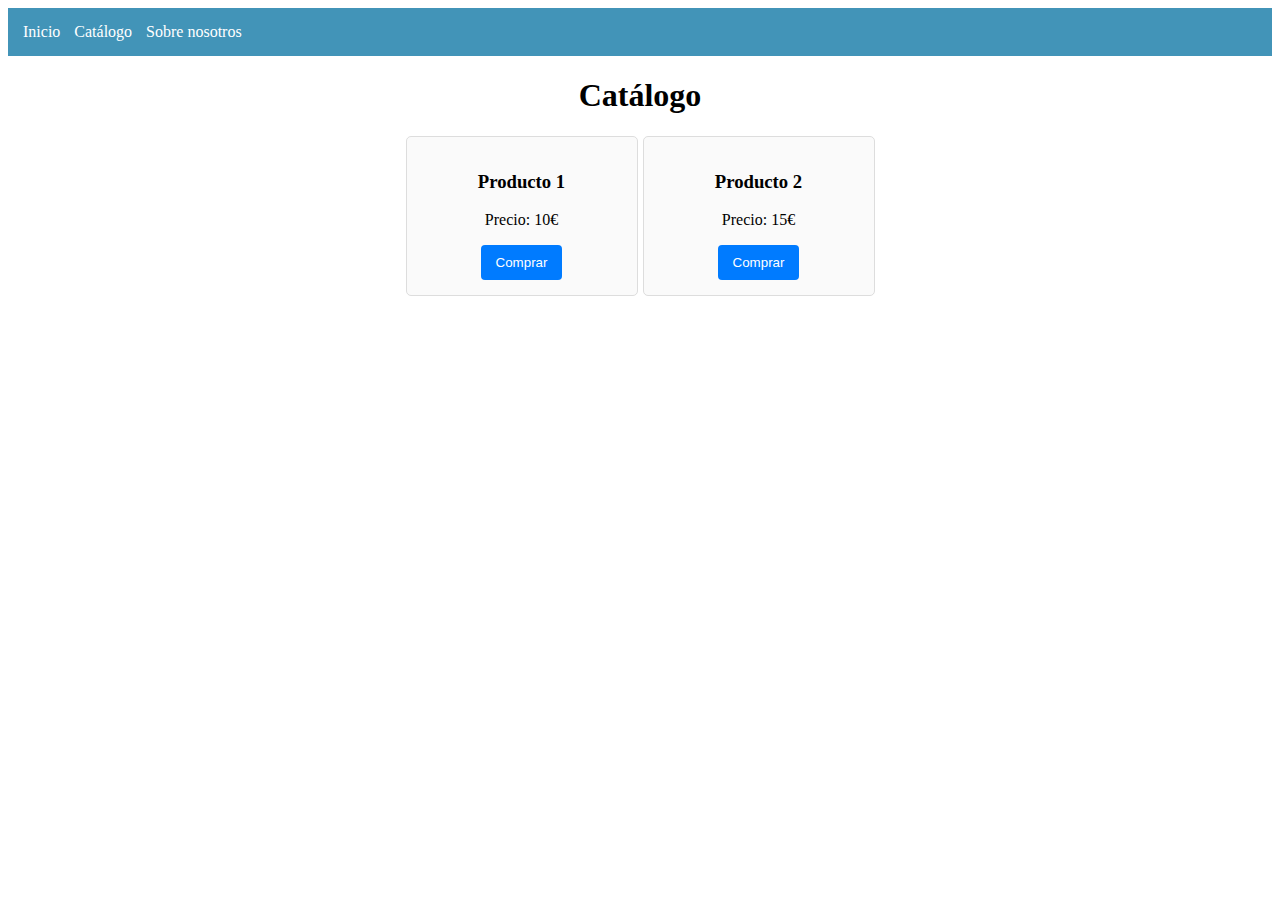
<file: catalogo.html>
<!DOCTYPE html>
<html>
    <head>
        <!-- Google Tag Manager -->
        <script>(function(w,d,s,l,i){w[l]=w[l]||[];w[l].push({'gtm.start':
        new Date().getTime(),event:'gtm.js'});var f=d.getElementsByTagName(s)[0],
        j=d.createElement(s),dl=l!='dataLayer'?'&l='+l:'';j.async=true;j.src=
        'https://www.googletagmanager.com/gtm.js?id='+i+dl;f.parentNode.insertBefore(j,f);
        })(window,document,'script','dataLayer','GTM-TSM8SP9B');</script>
        <!-- End Google Tag Manager -->
        
        <meta charset="UTF-8">
        <title>Catálogo</title>
        <link rel="stylesheet" href="styles.css">
    </head>

    <body>
        <!-- Google Tag Manager (noscript) -->
        <noscript><iframe src="https://www.googletagmanager.com/ns.html?id=GTM-TSM8SP9B"
        height="0" width="0" style="display:none;visibility:hidden"></iframe></noscript>
        <!-- End Google Tag Manager (noscript) -->
        
        <header>
            <nav>
                <a href="index.html">Inicio</a>
                <a href="catalogo.html">Catálogo</a>
                <a href="sobre-nosotros.html">Sobre nosotros</a>
            </nav>
        </header>

        <div class="contenedor">
            <h1>Catálogo</h1>

            <div class="productos">
                <div class="producto">
                    <h3>Producto 1</h3>
                    <p class="precio">Precio: 10€</p>
                    <button id="btn-comprar" type="button" class="btn" data-producto="Producto 1">Comprar</button>
                </div>

                <div class="producto">
                    <h3>Producto 2</h3>
                    <p class="precio">Precio: 15€</p>
                    <button id="btn-comprar" type="button" class="btn" data-producto="Producto 2">Comprar</button>
                </div>
            </div>
        </div>
    </body>

</html>
</file>
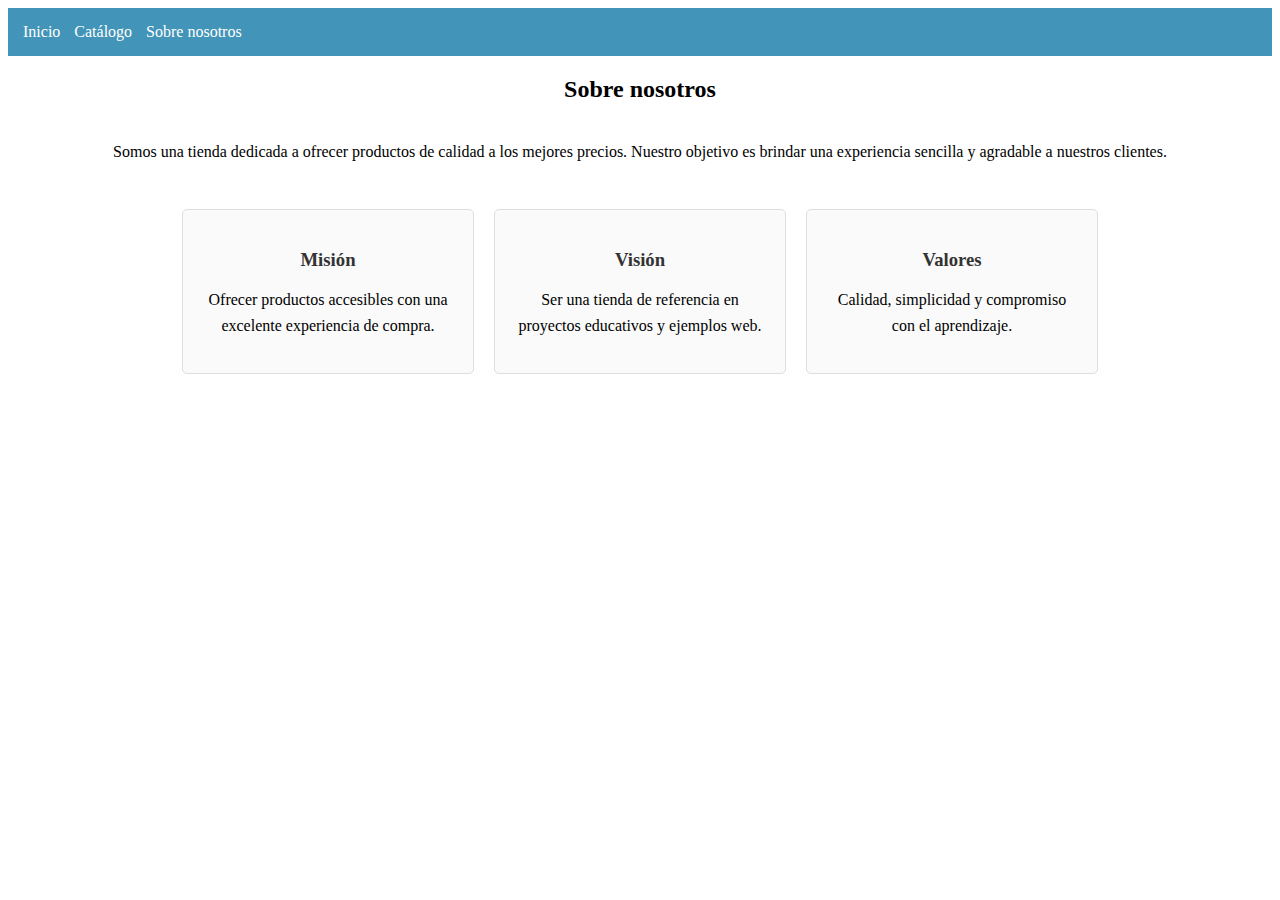
<file: sobre-nosotros.html>
<!DOCTYPE html>
<html>
    <head>
        <!-- Google tag (gtag.js) -->
        <script async src="https://www.googletagmanager.com/gtag/js?id=G-ZRJNL2GJP4"></script>
        <script>
          window.dataLayer = window.dataLayer || [];
          function gtag(){dataLayer.push(arguments);}
          gtag('js', new Date());
        
          gtag('config', 'G-ZRJNL2GJP4');
        </script>
        
        <!-- Google Tag Manager -->
        <script>(function(w,d,s,l,i){w[l]=w[l]||[];w[l].push({'gtm.start':
        new Date().getTime(),event:'gtm.js'});var f=d.getElementsByTagName(s)[0],
        j=d.createElement(s),dl=l!='dataLayer'?'&l='+l:'';j.async=true;j.src=
        'https://www.googletagmanager.com/gtm.js?id='+i+dl;f.parentNode.insertBefore(j,f);
        })(window,document,'script','dataLayer','GTM-TSM8SP9B');</script>
        <!-- End Google Tag Manager -->
        
        <meta charset="UTF-8">
        <title>Sobre Nosotros</title>
        <link rel="stylesheet" href="styles.css">
    </head>
    <body>
        <!-- Google Tag Manager (noscript) -->
        <noscript><iframe src="https://www.googletagmanager.com/ns.html?id=GTM-TSM8SP9B"
        height="0" width="0" style="display:none;visibility:hidden"></iframe></noscript>
        <!-- End Google Tag Manager (noscript) -->
        
        <header>
            <nav>
                <a href="index.html">Inicio</a>
                <a href="catalogo.html">Catálogo</a>
                <a href="sobre-nosotros.html">Sobre nosotros</a>
            </nav>
        </header>

        <div class="contenedor sobre-nosotros">
            <h2>Sobre nosotros</h2>

            <p>
                Somos una tienda dedicada a ofrecer productos de calidad a los mejores precios.
                Nuestro objetivo es brindar una experiencia sencilla y agradable a nuestros clientes.
            </p>

            <div class="info">
                <div class="bloque">
                    <h3>Misión</h3>
                    <p>Ofrecer productos accesibles con una excelente experiencia de compra.</p>
                </div>

                <div class="bloque">
                    <h3>Visión</h3>
                    <p>Ser una tienda de referencia en proyectos educativos y ejemplos web.</p>
                </div>

                <div class="bloque">
                    <h3>Valores</h3>
                    <p>Calidad, simplicidad y compromiso con el aprendizaje.</p>
                </div>
            </div>
        </siv>
    </body>
</html>
</file>
<file: styles.css>
header {
    background-color: #4294b8;
    color: white;
    padding: 15px;
}

nav a {
    color: white;
    margin-right: 10px;
    text-decoration: none;
}

nav a:hover {
    text-decoration: underline;
}

button {
    padding: 10px 15px;
    background-color: #007bff;
    color: white;
    border: none;
    border-radius: 4px;
    cursor: pointer;
}

button:hover {
    background-color: #0056b3;
}

.contenedor {
    display: flex;
    flex-direction: column;
    justify-content: center;
    align-items: center;
}

.productos {
    display: flex;
    flex-direction: row;
    justify-content: center;
    align-items: center;
    gap: 5px;
}

.producto {
    border: 1px solid #ddd;
    padding: 15px;
    width: 200px;
    text-align: center;
    border-radius: 5px;
    background-color: #fafafa;
}

.sobre-nosotros p {
    text-align: center;
    margin-bottom: 15px;
    line-height: 1.6;
}

.info {
    display: flex;
    gap: 20px;
    margin-top: 30px;
    justify-content: center;
}

.bloque {
    background-color: #fafafa;
    border: 1px solid #ddd;
    padding: 20px;
    width: 250px;
    border-radius: 5px;
    text-align: center;
}

.bloque h3 {
    margin-bottom: 10px;
    color: #333;
}
</file>
